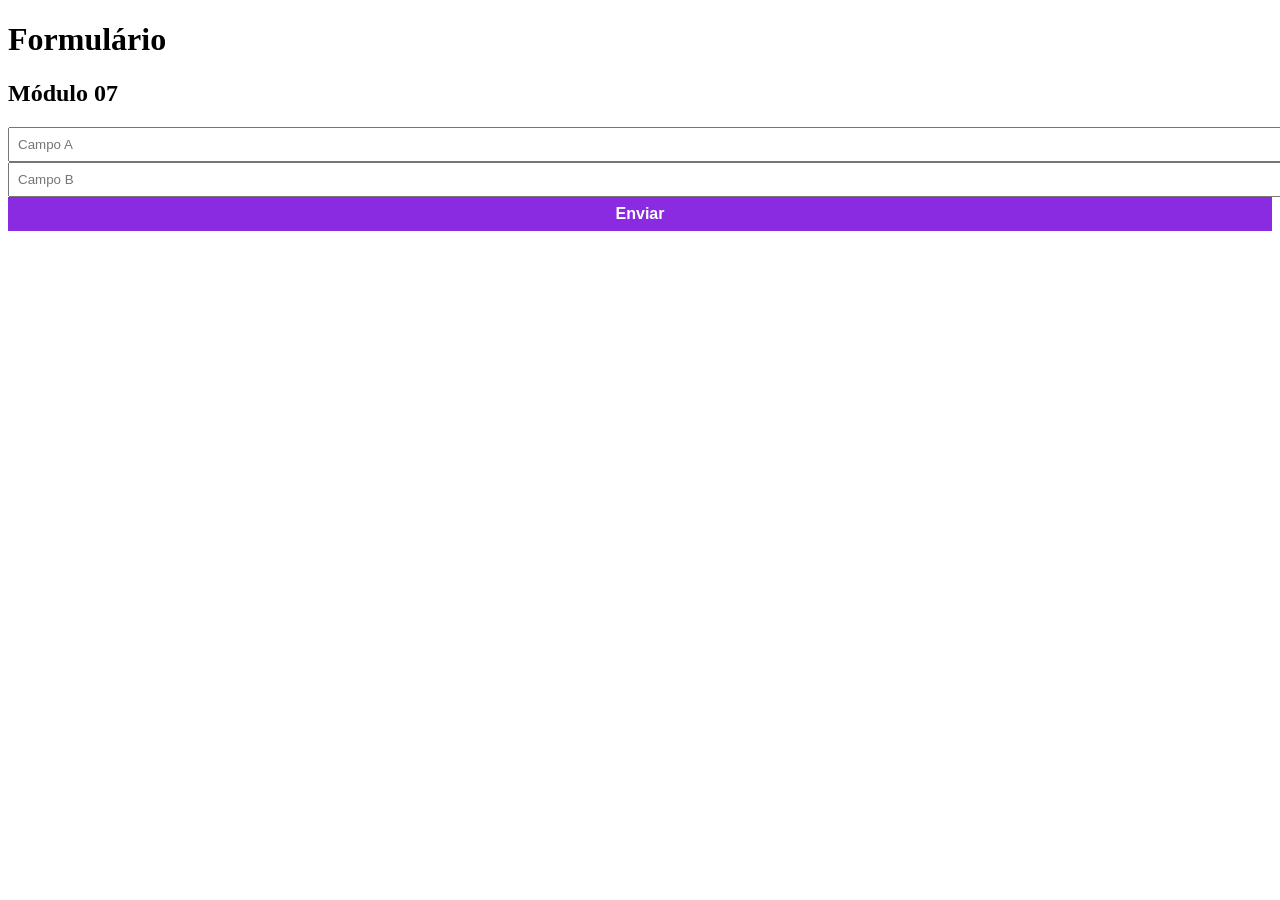
<file: index.html>
<!DOCTYPE html>
<html lang="pt-br">
<head>
    <meta charset="UTF-8">
    <meta name="viewport" content="width=device-width, initial-scale=1.0">
    <title>Formulário - Módulo 07</title>
    <link rel="stylesheet" href="./main.css" />
</head>
<body>
    <div class="container">
        <h1>Formulário</h1>
        <h2>Módulo 07</h2>
        <form id="formulario">
            <input type="number" id="campoA" required placeholder="Campo A" />
            <input type="number" id="campoB" required placeholder="Campo B" />
            <p class="error-message">
                O valor desse campo não pode ser menor que o campo anterior
            </p>
            <button id="botao-enviar" type="submit">Enviar</button>
        </form>
        <p class="success-message"></p>
    </div>
    <script src="./main.js"></script>
</body>
</html>
</file>
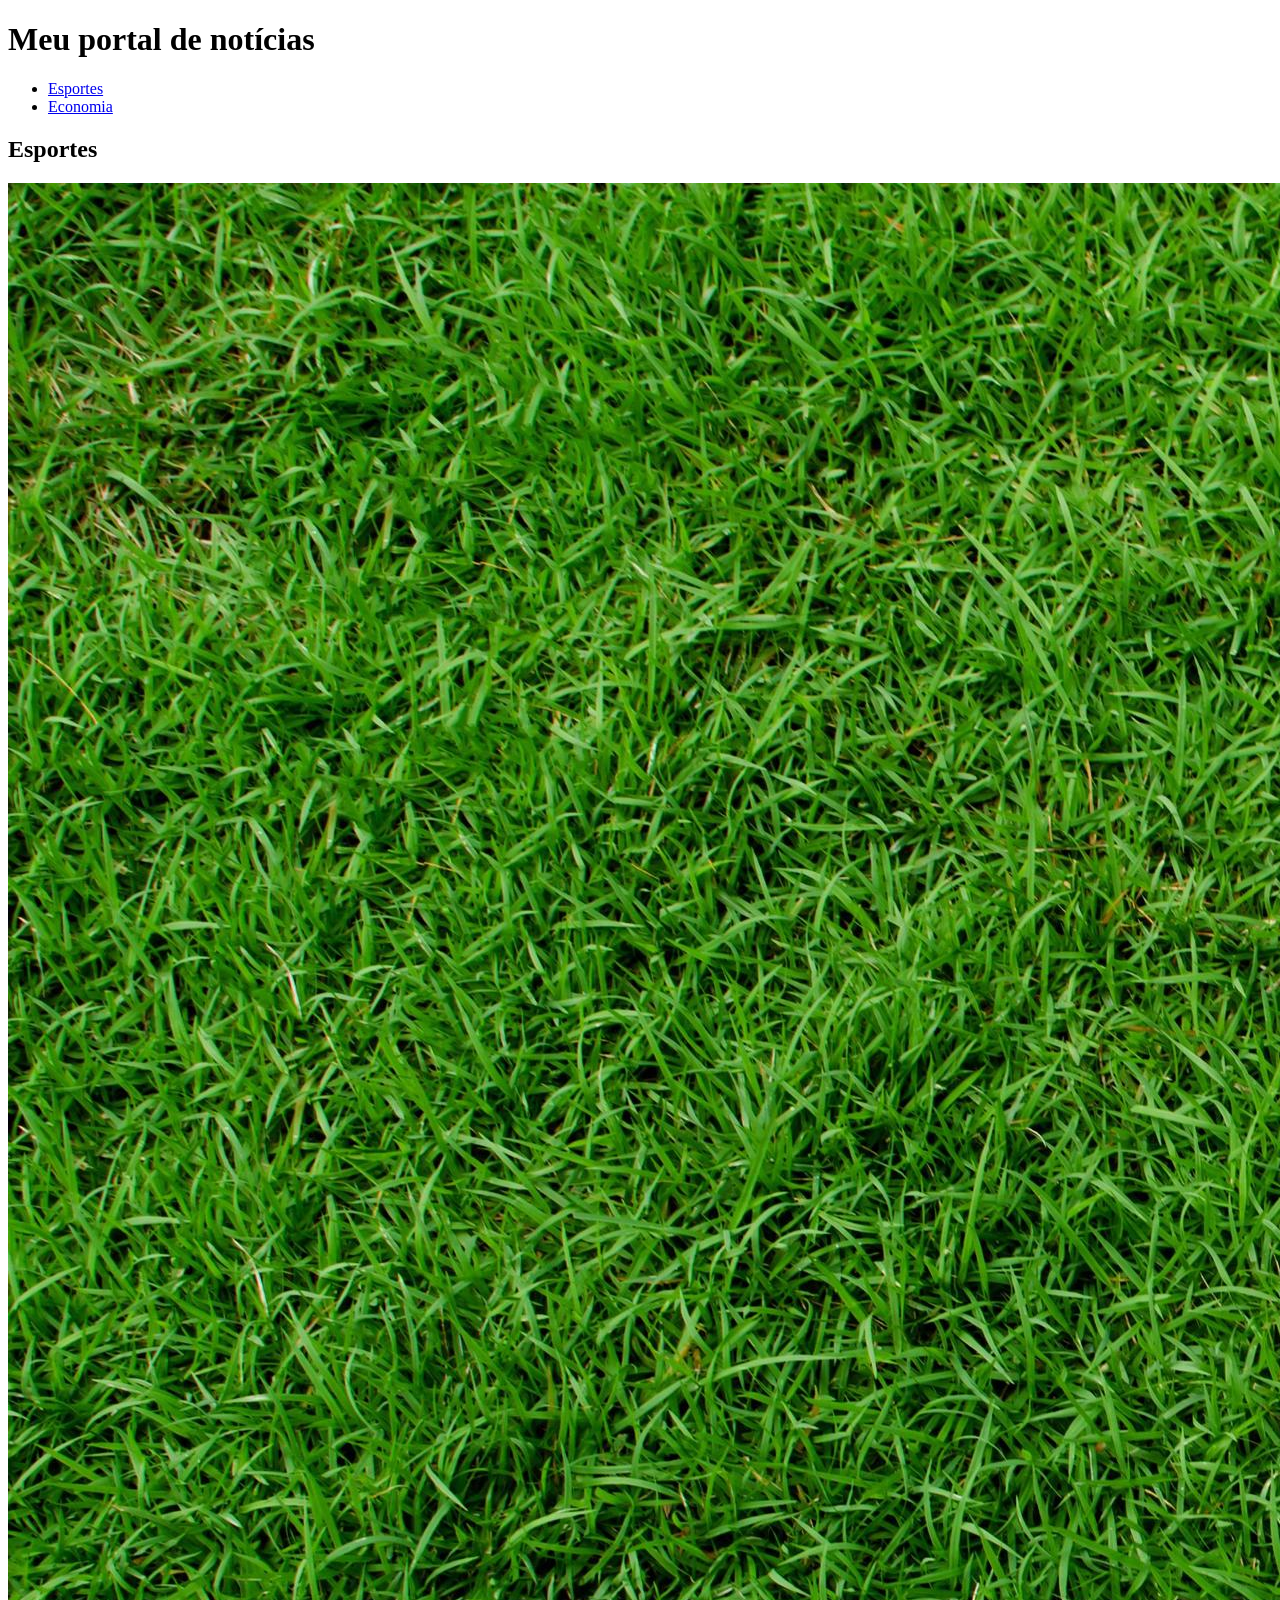
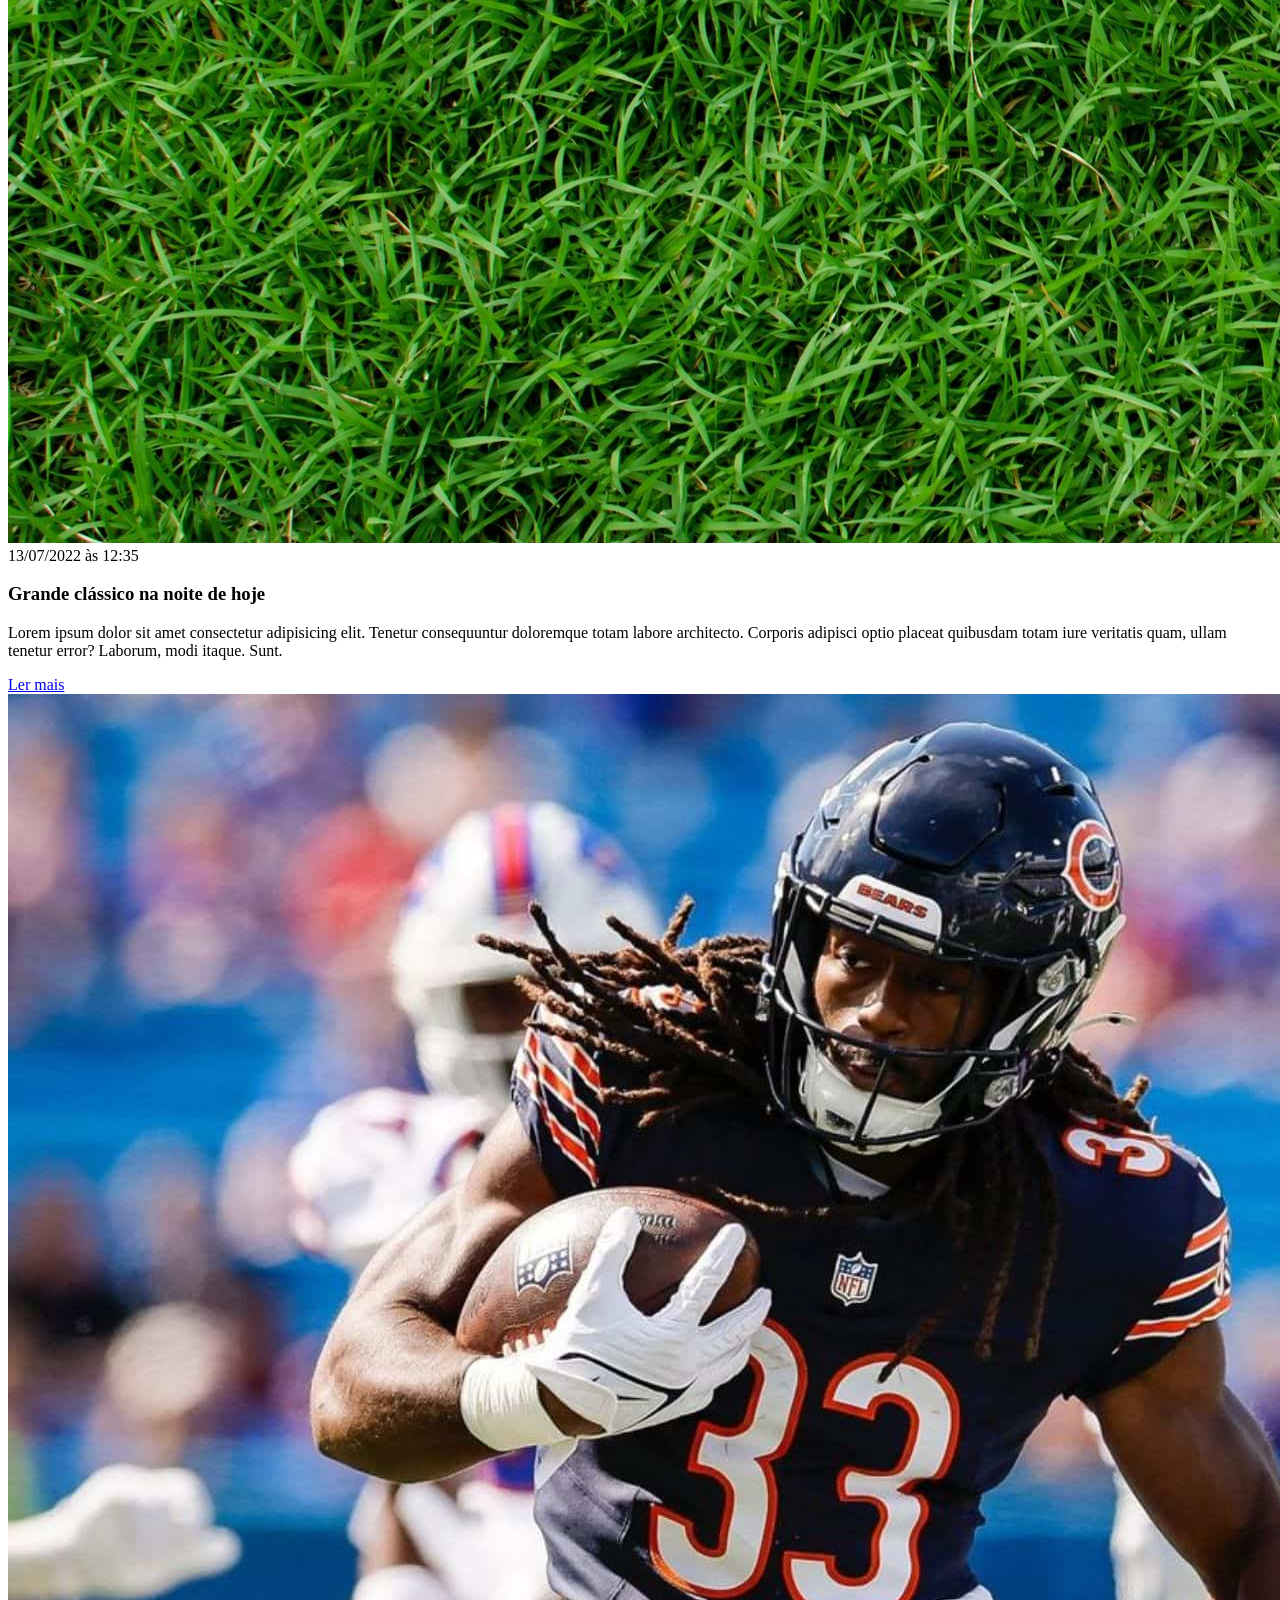
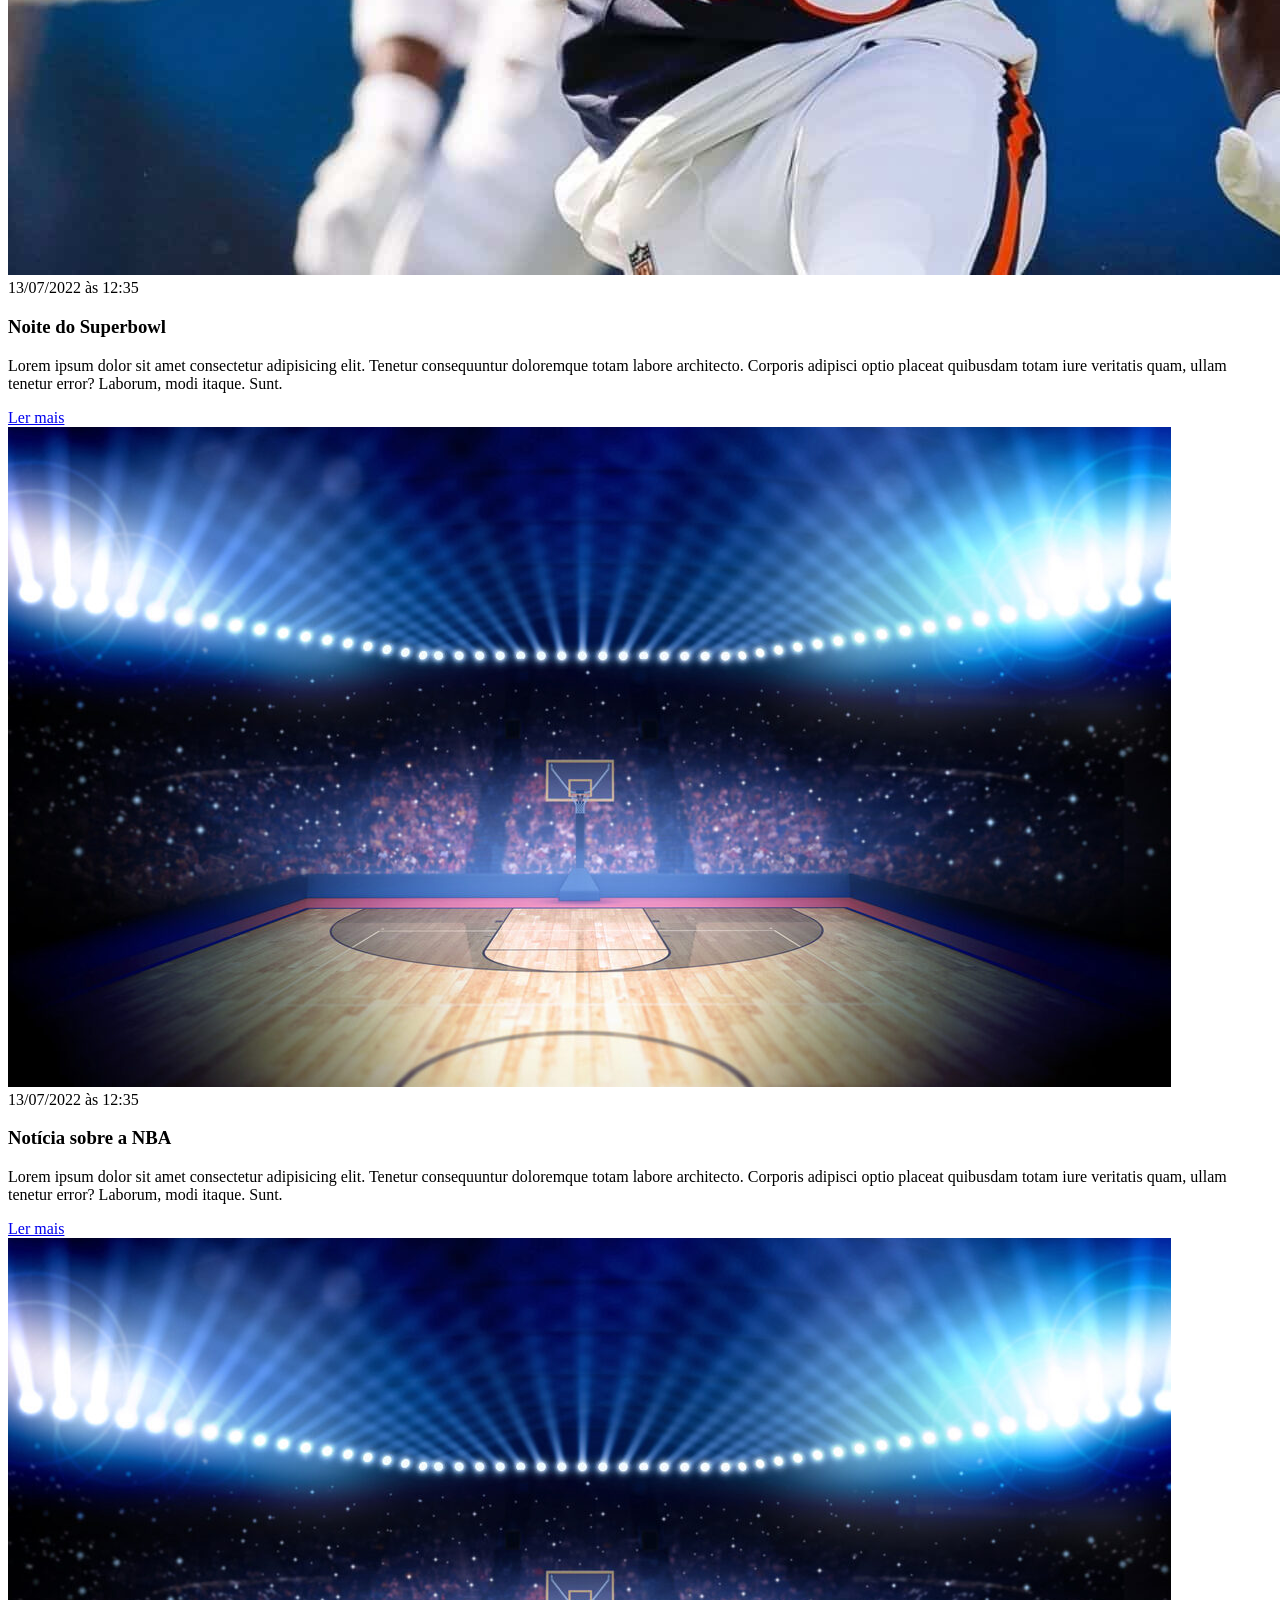
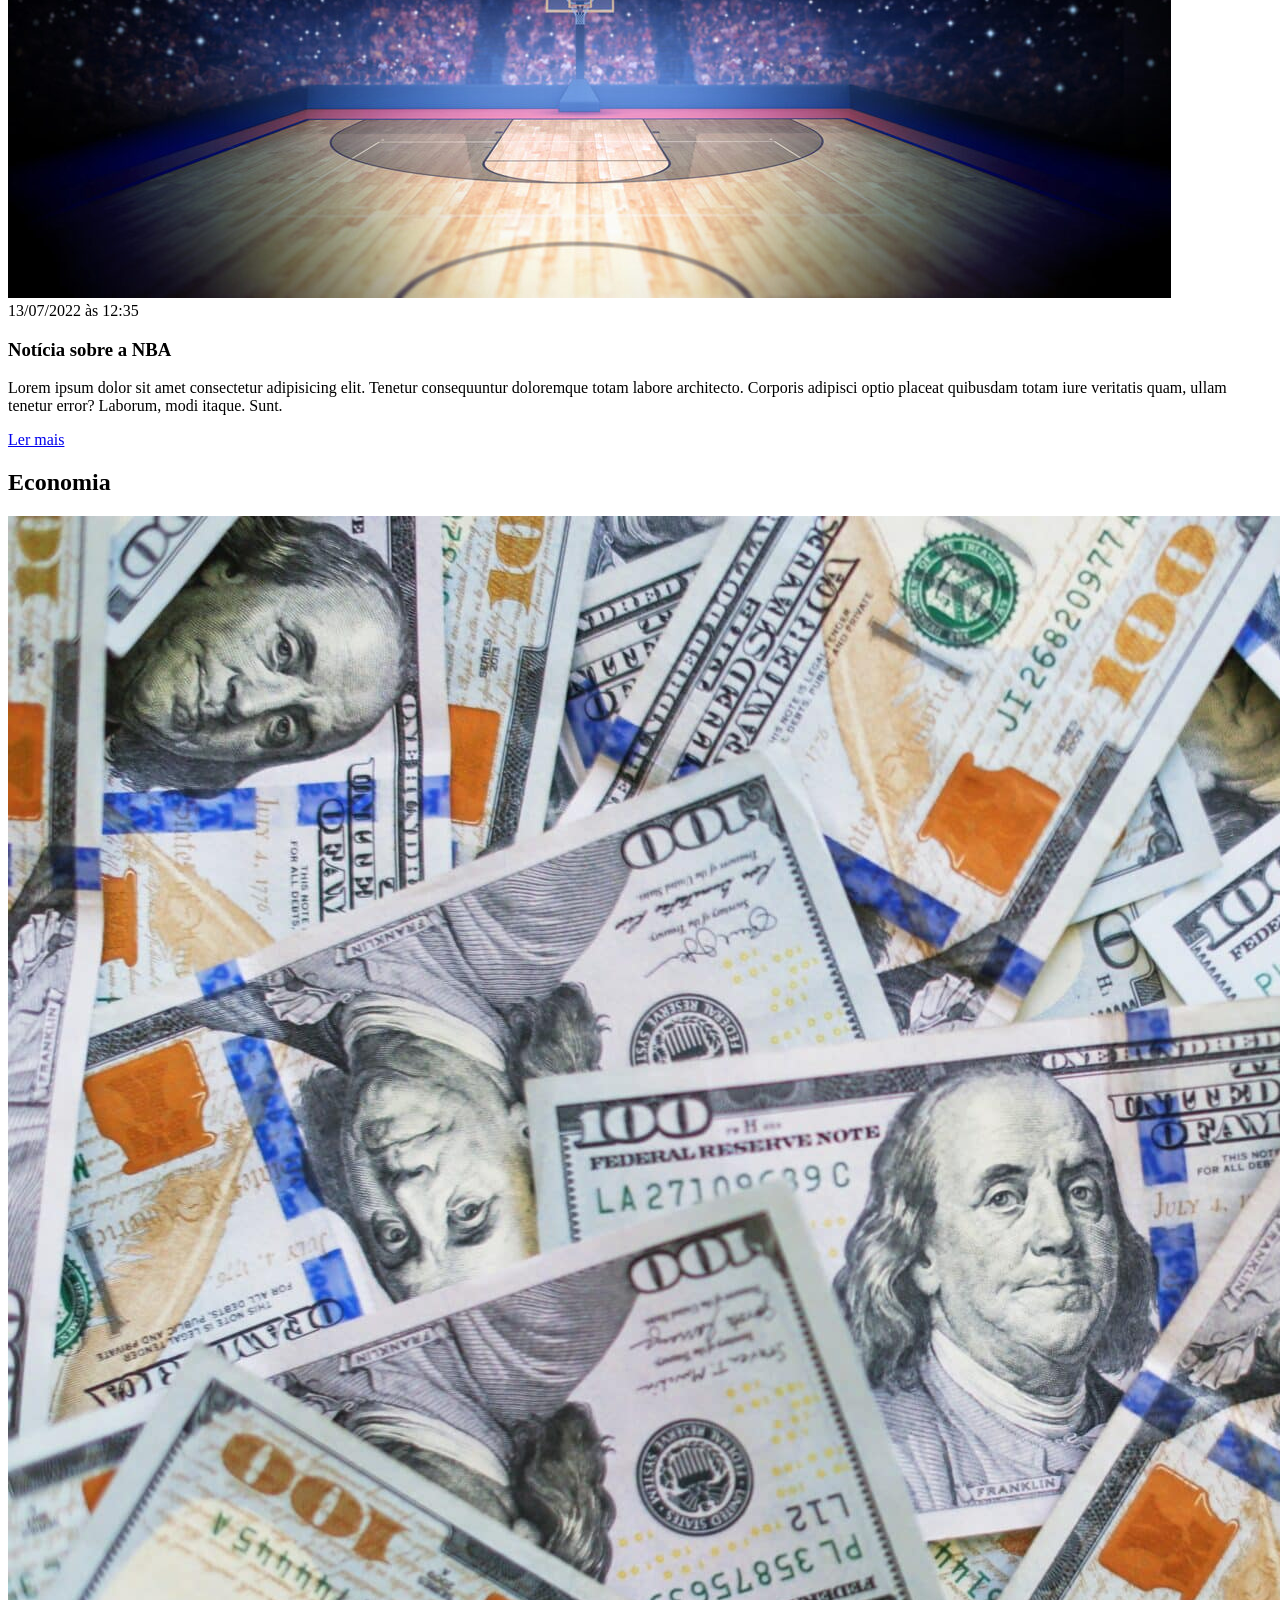
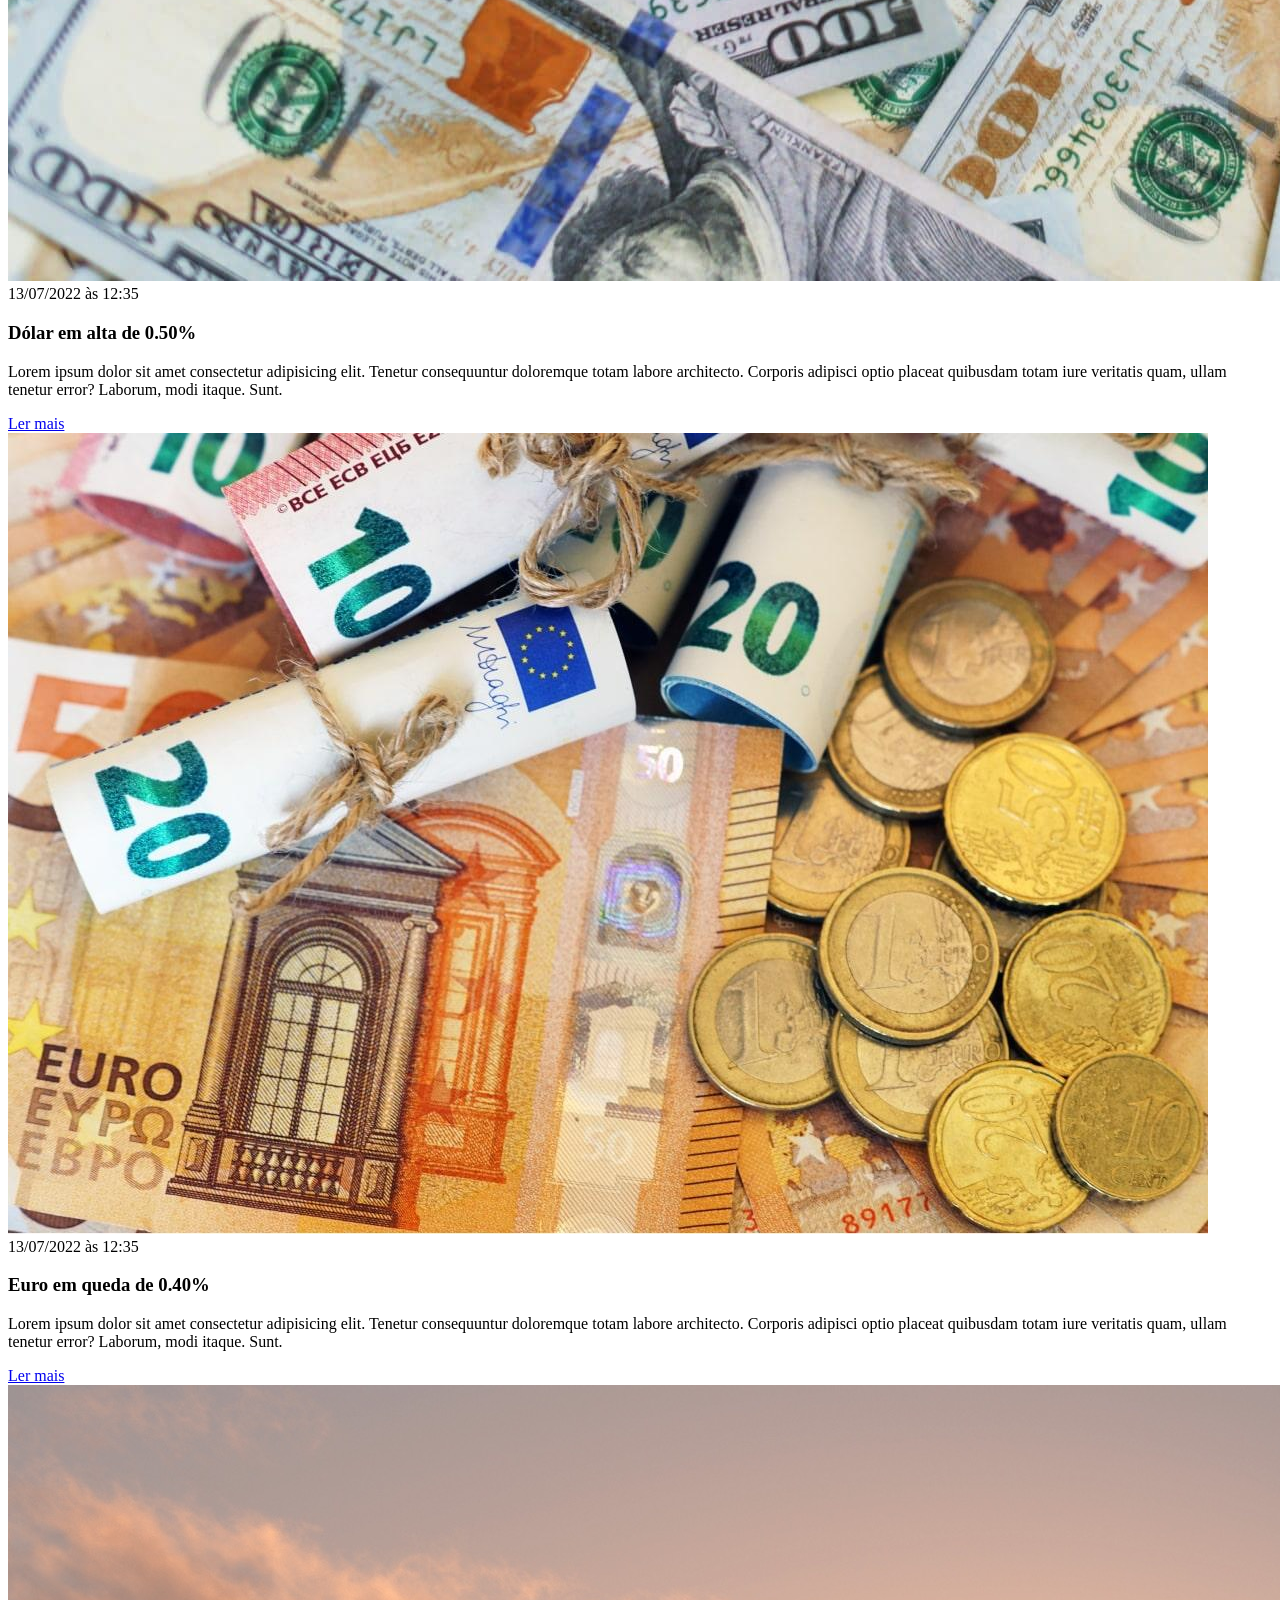
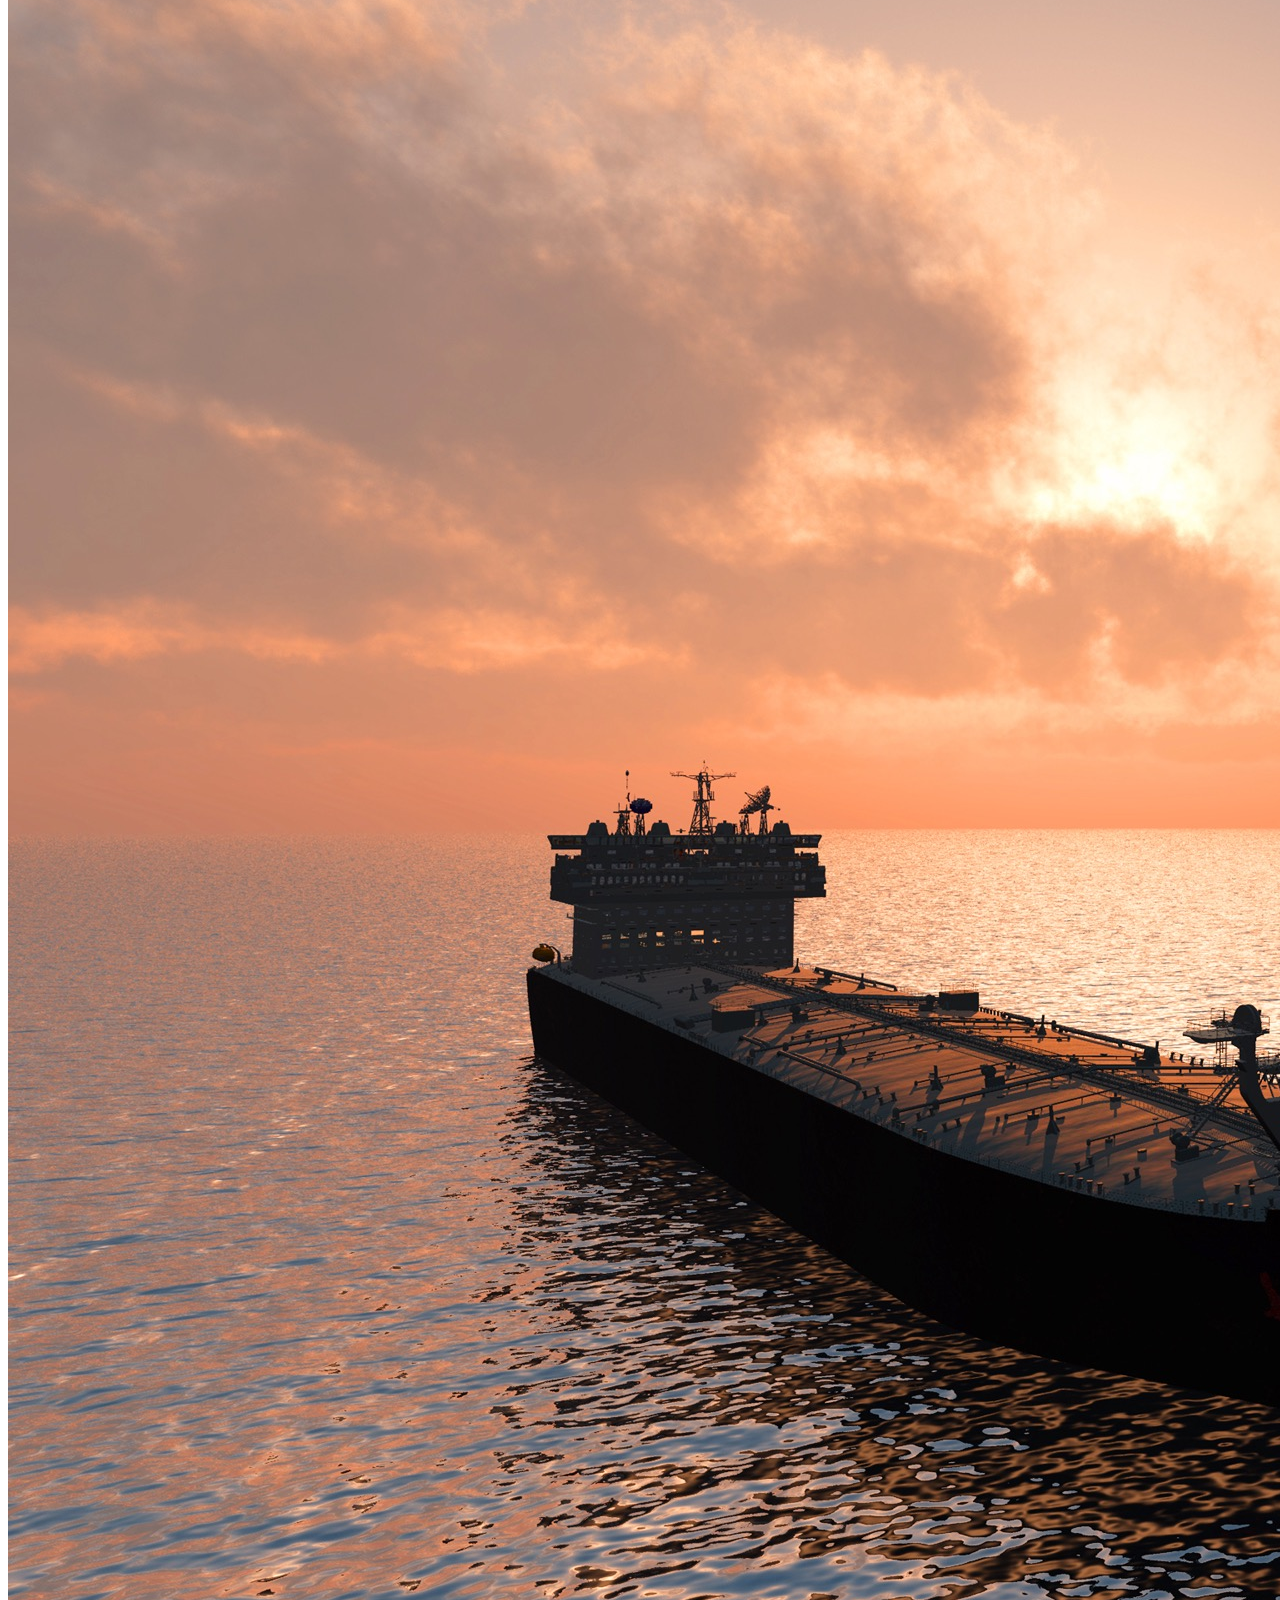
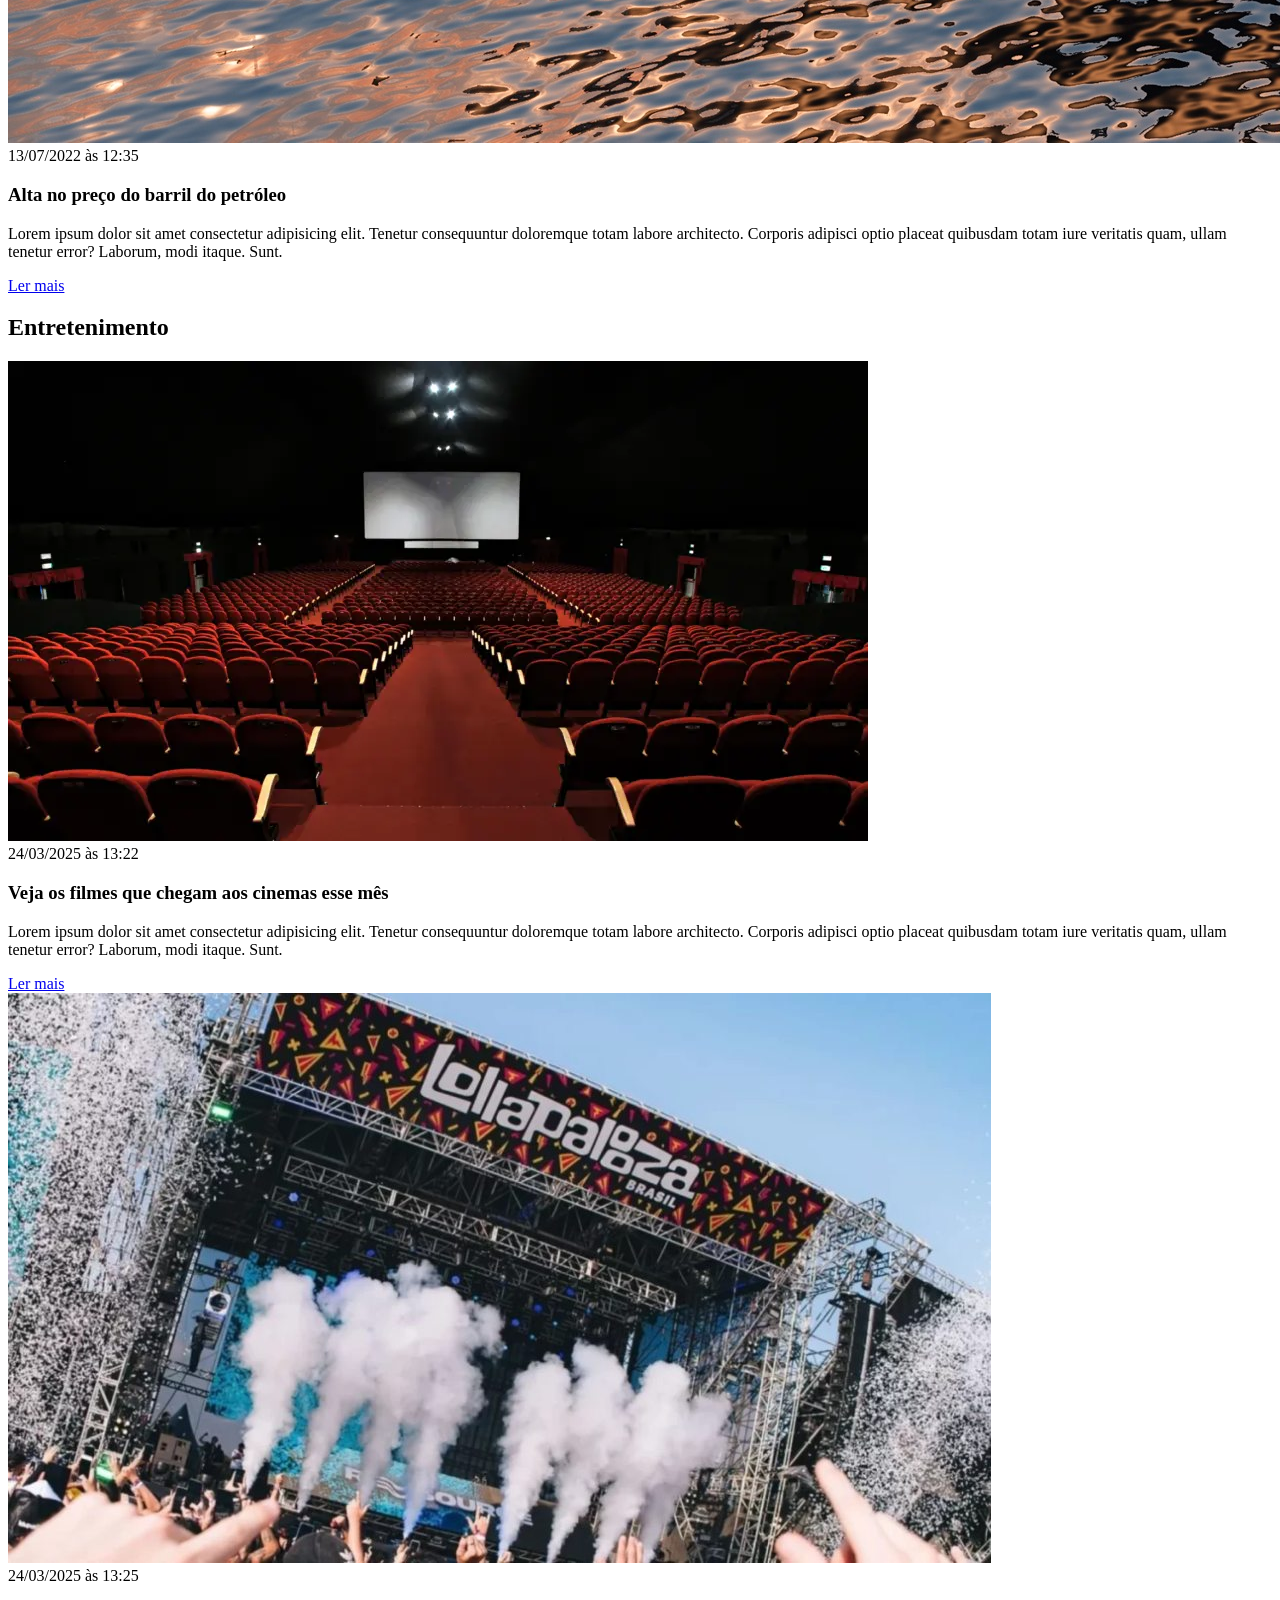
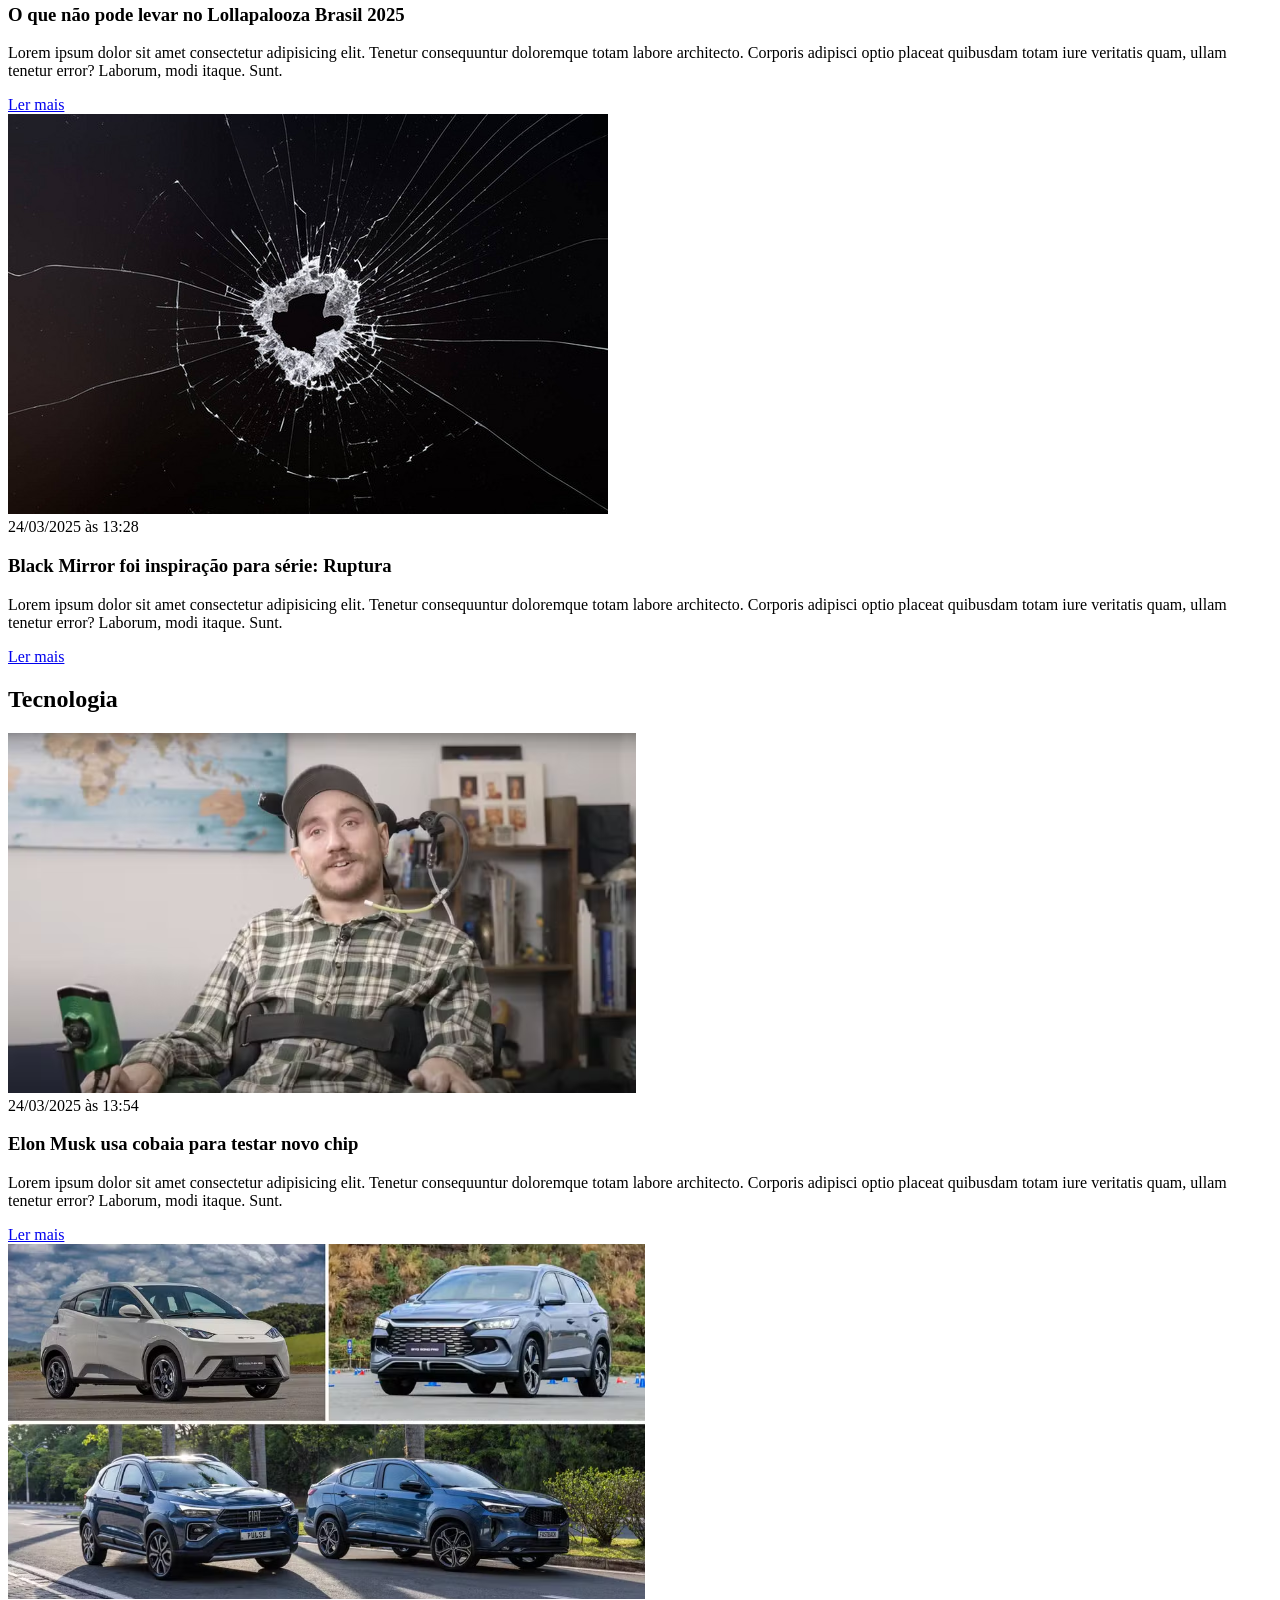
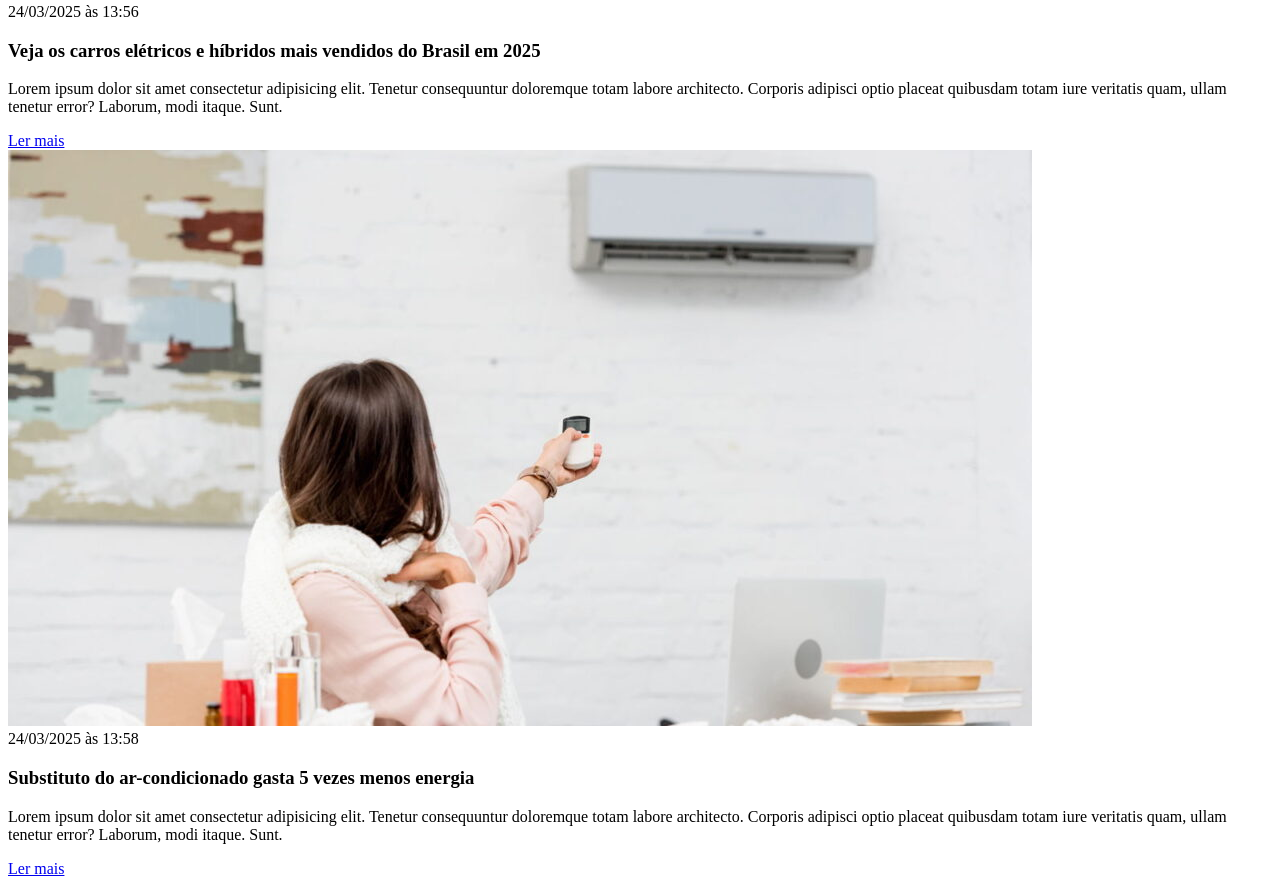
<file: exercicio.html>
<!DOCTYPE html>
<html lang="pt-br">
<head>
    <meta charset="UTF-8">
    <meta name="viewport" content="width=device-width, initial-scale=1.0">
    <title>Meu portal de notícias</title>
    <link rel="stylesheet" href="./main.css">
</head>
<body>
    <header>
        <div class="container">
            <h1>Meu portal de notícias</h1>
            <nav>
                <ul>
                    <li>
                        <a href="#esportes" title="Ir para a seção de esportes">Esportes</a>
                    </li>
                    <li>
                        <a href="#economia" title="Ir para a seção de notícias">Economia</a>
                    </li>
                </ul>
            </nav>
        </div>
    </header>
        <section id="esportes">
            <div class="container">
                <h2>Esportes</h2>
                <div class="articles">
                    <article>
                        <img src="./bola futebol.jpg" alt="Bola de futebol no gramado">
                        <header>
                            <time class="creation-date">13/07/2022 às 12:35</time>
                        </header>
                        <h3>Grande clássico na noite de hoje</h3>
                        <p>
                            Lorem ipsum dolor sit amet consectetur adipisicing elit. Tenetur consequuntur doloremque totam labore architecto. Corporis adipisci optio placeat quibusdam totam iure veritatis quam, ullam tenetur error? Laborum, modi itaque. Sunt.
                        </p>
                        <a href="#" title="Leia a notícia completa">Ler mais</a>
                    </article>
                    <article>
                        <img src="./futebol americano.jpg" alt="Jogador de futebol americano correndo com a bola na mão">
                        <header>
                            <time>13/07/2022 às 12:35</time>
                        </header>
                        <h3>Noite do Superbowl</h3>
                        <p>
                            Lorem ipsum dolor sit amet consectetur adipisicing elit. Tenetur consequuntur doloremque totam labore architecto. Corporis adipisci optio placeat quibusdam totam iure veritatis quam, ullam tenetur error? Laborum, modi itaque. Sunt.
                        </p>
                        <a href="#" title="Leia a notícia completa">Ler mais</a>
                    </article>
                    <article>
                        <img src="./quadra basquete.jpg" title="Vista aérea de uma quadra de basquete">
                        <header>
                            <time>13/07/2022 às 12:35</time>
                        </header>
                        <h3>Notícia sobre a NBA</h3>
                        <p>
                            Lorem ipsum dolor sit amet consectetur adipisicing elit. Tenetur consequuntur doloremque totam labore architecto. Corporis adipisci optio placeat quibusdam totam iure veritatis quam, ullam tenetur error? Laborum, modi itaque. Sunt.
                        </p>
                        <a href="#" title="Leia a notícia completa">Ler mais</a>
                    </article>
                    <article>
                        <img src="./quadra basquete.jpg" title="Vista aérea de uma quadra de basquete">
                        <header>
                            <time>13/07/2022 às 12:35</time>
                        </header>
                        <h3>Notícia sobre a NBA</h3>
                        <p>
                            Lorem ipsum dolor sit amet consectetur adipisicing elit. Tenetur consequuntur doloremque totam labore architecto. Corporis adipisci optio placeat quibusdam totam iure veritatis quam, ullam tenetur error? Laborum, modi itaque. Sunt.
                        </p>
                        <a href="#" title="Leia a notícia completa">Ler mais</a>
                    </article>
            </div>
        </section>
        <section id="economia">
            <div class="container">
            <h2>Economia</h2>
            <div class="articles">
                <article>
                    <img src="./dolar.jpg" alt="Muitos dólares">
                    <header>
                        <time>13/07/2022 às 12:35</time>
                    </header>
                    <h3>Dólar em alta de 0.50%</h3>
                    <p>
                        Lorem ipsum dolor sit amet consectetur adipisicing elit. Tenetur consequuntur doloremque totam labore architecto. Corporis adipisci optio placeat quibusdam totam iure veritatis quam, ullam tenetur error? Laborum, modi itaque. Sunt.
                    </p>
                    <a href="#" title="Leia a notícia completa">Ler mais</a>
                </article>
                <article>
                    <img src="./euro.jpg" alt="Várias notas de euro">
                    <header>
                        <time>13/07/2022 às 12:35</time>
                    </header>
                    <h3>Euro em queda de 0.40%</h3>
                    <p>
                        Lorem ipsum dolor sit amet consectetur adipisicing elit. Tenetur consequuntur doloremque totam labore architecto. Corporis adipisci optio placeat quibusdam totam iure veritatis quam, ullam tenetur error? Laborum, modi itaque. Sunt.
                    </p>
                    <a href="#" title="Leia a notícia completa">Ler mais</a>
                </article>
                <article>
                    <img src="./petroleo.jpg" alt="Extração de petróleo">
                    <header>
                        <time>13/07/2022 às 12:35</time>
                    </header>
                    <h3>Alta no preço do barril do petróleo</h3>
                    <p>
                        Lorem ipsum dolor sit amet consectetur adipisicing elit. Tenetur consequuntur doloremque totam labore architecto. Corporis adipisci optio placeat quibusdam totam iure veritatis quam, ullam tenetur error? Laborum, modi itaque. Sunt.
                    </p>
                    <a href="#" title="Leia a notícia completa">Ler mais</a>
                </article>
            </div>
        </section>
        <section id="entretenimento">
            <div class="container">
            <h2>Entretenimento</h2>
            <div class="articles">
                <article>
                    <img src="./cinema.jpg" alt="Sala de cinema">
                    <header>
                        <time>24/03/2025 às 13:22</time>
                    </header>
                    <h3>Veja os filmes que chegam aos cinemas esse mês</h3>
                    <p>
                        Lorem ipsum dolor sit amet consectetur adipisicing elit. Tenetur consequuntur doloremque totam labore architecto. Corporis adipisci optio placeat quibusdam totam iure veritatis quam, ullam tenetur error? Laborum, modi itaque. Sunt.
                    </p>
                    <a href="#" title="Leia a notícia completa">Ler mais</a>
                </article>
                <article>
                    <img src="./lolla.jpg" alt="Palco Lollapalooza">
                    <header>
                        <time>24/03/2025 às 13:25</time>
                    </header>
                    <h3>O que não pode levar no Lollapalooza Brasil 2025</h3>
                    <p>
                        Lorem ipsum dolor sit amet consectetur adipisicing elit. Tenetur consequuntur doloremque totam labore architecto. Corporis adipisci optio placeat quibusdam totam iure veritatis quam, ullam tenetur error? Laborum, modi itaque. Sunt.
                    </p>
                    <a href="#" title="Leia a notícia completa">Ler mais</a>
                </article>
                <article>
                    <img src="./vidro quebrado.jpg" alt="Um vidro quebrado">
                    <header>
                        <time>24/03/2025 às 13:28</time>
                    </header>
                    <h3>Black Mirror foi inspiração para série: Ruptura</h3>
                    <p>
                        Lorem ipsum dolor sit amet consectetur adipisicing elit. Tenetur consequuntur doloremque totam labore architecto. Corporis adipisci optio placeat quibusdam totam iure veritatis quam, ullam tenetur error? Laborum, modi itaque. Sunt.
                    </p>
                    <a href="#" title="Leia a notícia completa">Ler mais</a>
                </article>
            </div>
        </section>
        <section id="tecnologia">
            <div class="container">
            <h2>Tecnologia</h2>
            <div class="articles">
                <article>
                    <img src="./cobaia elon musk.png" alt="Cobaia do Elon Musk">
                    <header>
                        <time>24/03/2025 às 13:54</time>
                    </header>
                    <h3>Elon Musk usa cobaia para testar novo chip</h3>
                    <p>
                        Lorem ipsum dolor sit amet consectetur adipisicing elit. Tenetur consequuntur doloremque totam labore architecto. Corporis adipisci optio placeat quibusdam totam iure veritatis quam, ullam tenetur error? Laborum, modi itaque. Sunt.
                    </p>
                    <a href="#" title="Leia a notícia completa">Ler mais</a>
                </article>
                <article>
                    <img src="./carros.png" alt="Carros elétricos e híbridos">
                    <header>
                        <time>24/03/2025 às 13:56</time>
                    </header>
                    <h3>Veja os carros elétricos e híbridos mais vendidos do Brasil em 2025</h3>
                    <p>
                        Lorem ipsum dolor sit amet consectetur adipisicing elit. Tenetur consequuntur doloremque totam labore architecto. Corporis adipisci optio placeat quibusdam totam iure veritatis quam, ullam tenetur error? Laborum, modi itaque. Sunt.
                    </p>
                    <a href="#" title="Leia a notícia completa">Ler mais</a>
                </article>
                <article>
                    <img src="./ar-condicionado.jpg" alt="Controle de ar-condicionado">
                    <header>
                        <time>24/03/2025 às 13:58</time>
                    </header>
                    <h3>Substituto do ar-condicionado gasta 5 vezes menos energia</h3>
                    <p>
                        Lorem ipsum dolor sit amet consectetur adipisicing elit. Tenetur consequuntur doloremque totam labore architecto. Corporis adipisci optio placeat quibusdam totam iure veritatis quam, ullam tenetur error? Laborum, modi itaque. Sunt.
                    </p>
                    <a href="#" title="Leia a notícia completa">Ler mais</a>
                </article>
            </div>
        </section>
</body>
</html>
</file>
<file: main.css>
form {
    top: 50px;
}

input, button {
    display: block;
    padding: 8px;
    bottom: 8px;
    width: 100%;
    resize: none;
}

button {
    background-color: #8a2be2;
    border: none;
    color: white;
    font-weight: bold;
    font-size: 16px;
    cursor: pointer;
}

button:hover {
    background-color: #591b94;
}

.success-message {
    background-color: #591b94;
    padding: 15px;
    color: white;
    display: none;
}

.error-message {
    font-size: 12px;
    padding: 8px;
    background-color: red;
    color: white;
    margin-bottom: 8px;
    display: none;
}

input.error {
    color: red;
    border-color: red;
    outline-color: red;
}
</file>
